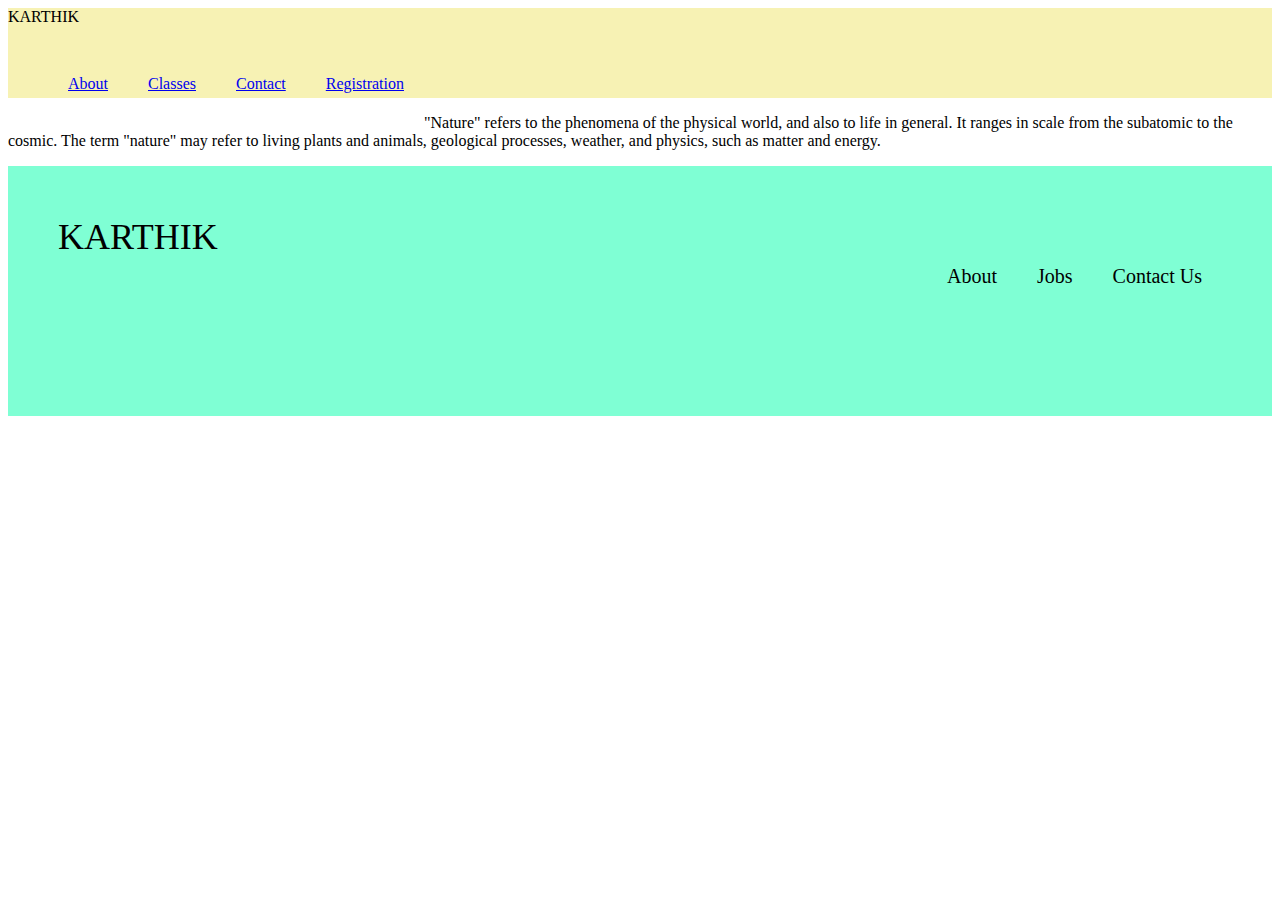
<file: about.html>
<!DOCTYPE html>
<html lang="en">
<head>
    <meta charset="UTF-8">
    <meta name="viewport" content="width=device-width, initial-scale=1.0">
    <title>HELLO</title>
    <link rel="stylesheet" href="style.css">
</head>
    <body>
        <div class="header">
            <div class="header-logo">KARTHIK</div>
            <div class="header-list">
                <ul>
                    <li><a href="about.html">About</a></li>
                    <li><a href="Lessons.html">Classes</a></li>
                    <li><a href="contact.html">Contact</a></li>
                    <li><a href="registration.html">Registration</a></li>
                </ul>
            </div>
        </div>
    </body>
    <body>
        <p>"Nature" refers to the phenomena of the physical world, and also to life in general. It ranges in scale from the subatomic to the cosmic. The term "nature" may refer to living plants and animals, geological processes, weather, and physics, such as matter and energy.</p>
    </body>
    <div class="footer">
        <div class="footer-logo">
            KARTHIK
        </div>
        <div class="footer-list">
            <ul>
            <li>About</li>
           
            <li>Jobs</li>
            
            <li>Contact Us</li>
            </ul>
           
        </div>
    </div>
</html>
</file>
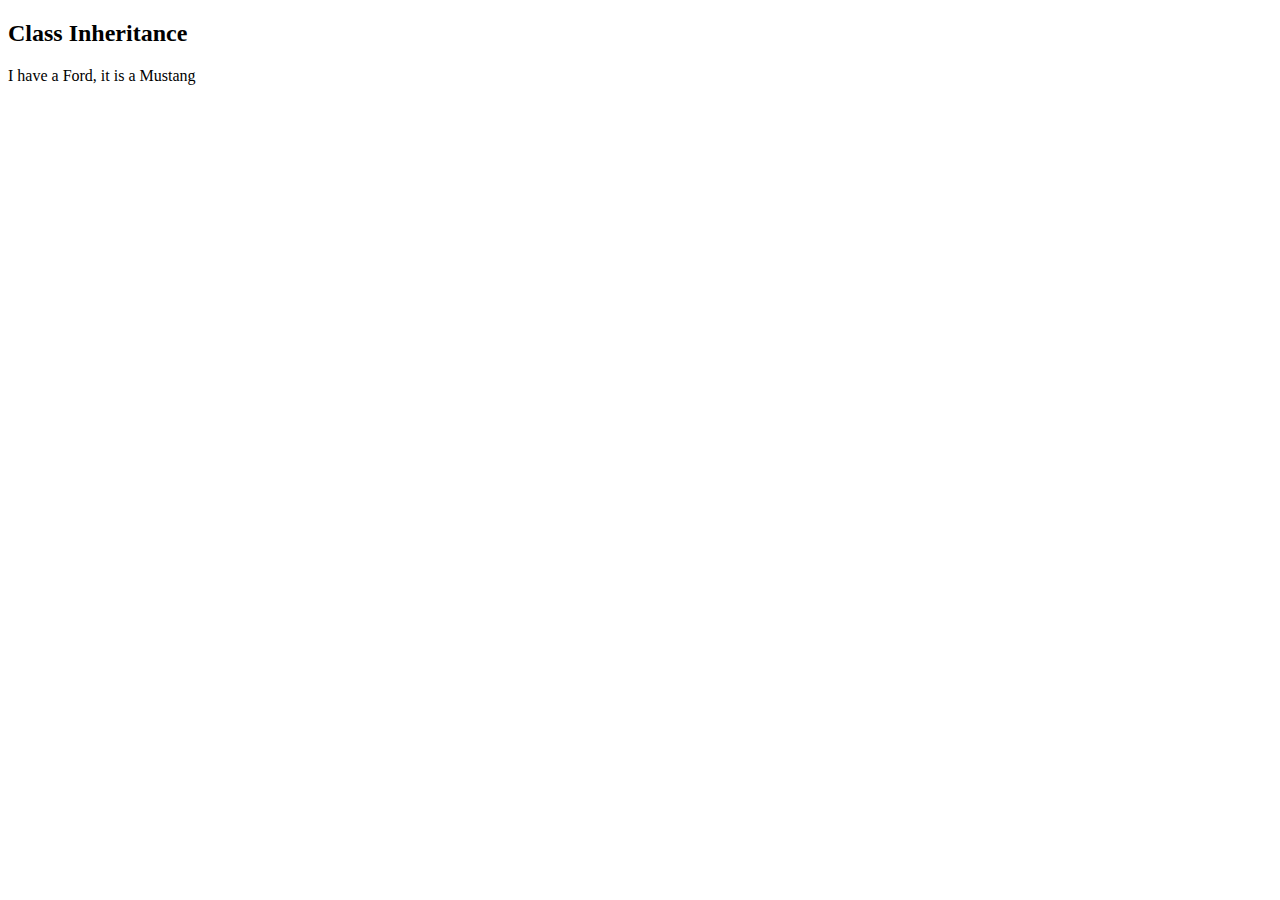
<file: class.html>
<!DOCTYPE html>
<html>
    <head>
        <title>Class Inheritance</title>
    </head>
    <body>
        <h2>Class Inheritance</h2>
    <p id="demo"></p>
        <script>
            class Car {
  constructor(brand) {
    this.carname = brand;
  }
  present() {
    return 'I have a ' + this.carname;
  }
}

class Model extends Car {
  constructor(brand, mod) {
    super(brand);
    this.model = mod;
  }
  show() {
    return this.present() + ', it is a ' + this.model;
  }
}

let myCar = new Model("Ford", "Mustang");
document.getElementById("demo").innerHTML = myCar.show();
        </script>
    </body>
</html>
</file>
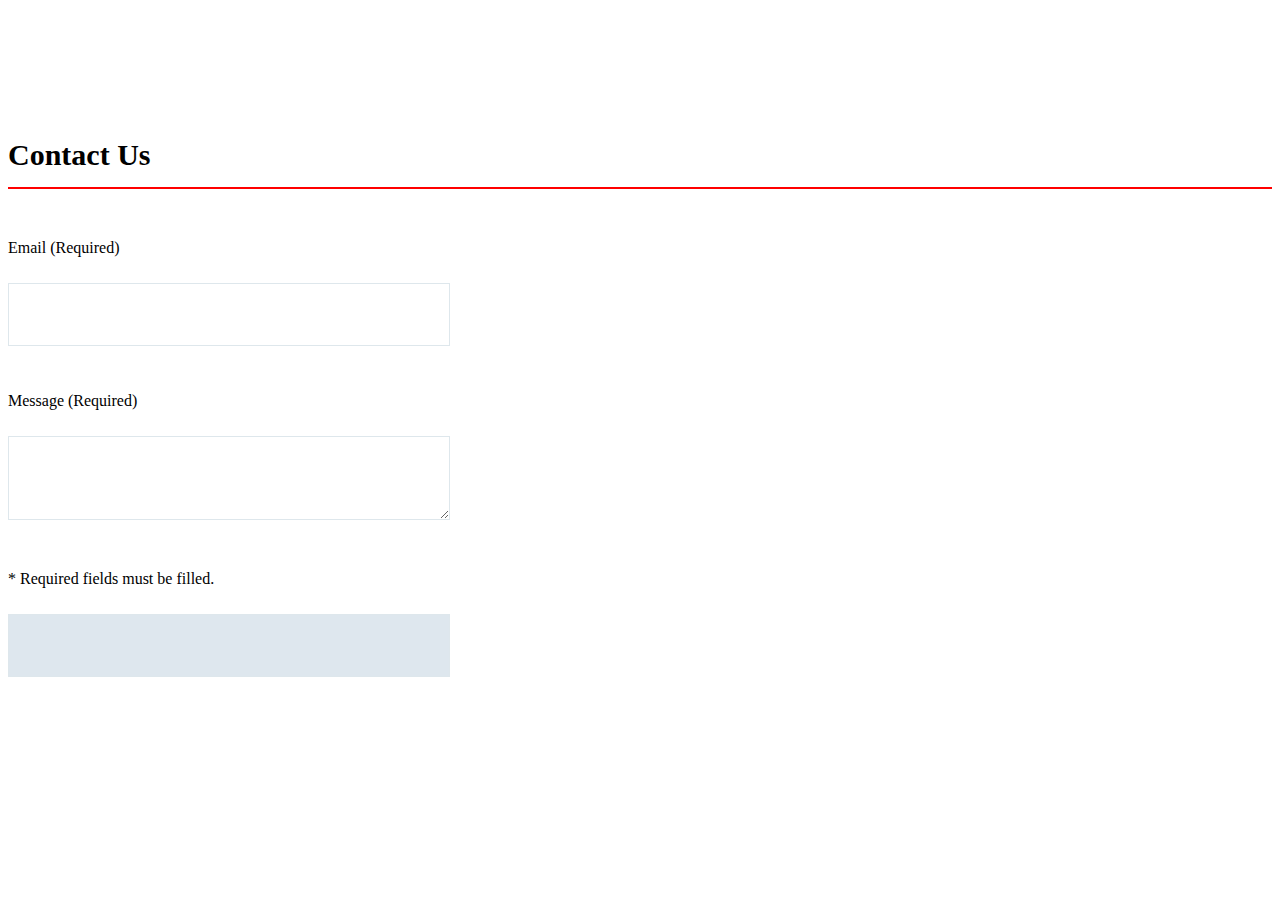
<file: contact.html>
<!DOCTYPE html>
<html lang="en">
<head>
    <meta charset="UTF-8">
    <meta name="viewport" content="width=device-width, initial-scale=1.0">
    <title>HELLO</title>
    <link rel="stylesheet" href="style.css">
</head>
<body>
    <div class="contact-form">
        <h3 class="section-title">Contact Us</h3>
        <p>Email (Required)</p>
        <input type="text" >
        <p>Message (Required)</p>
        <textarea></textarea>
        <p> * Required fields must be filled.</p>
        <input class="contact-submit">
    </div>
</body></html>
</file>
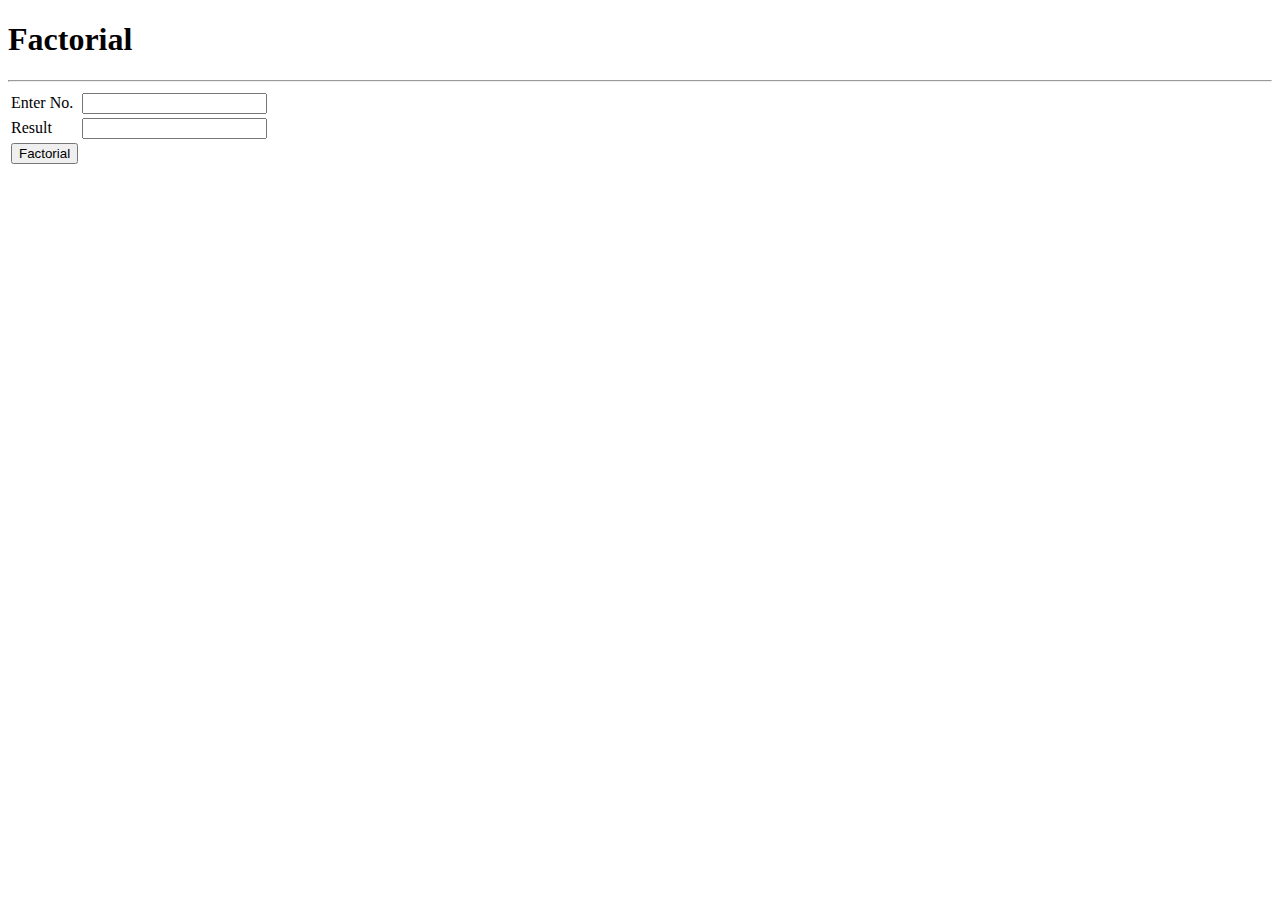
<file: factorial.html>
<!DOCTYPE html>
<html>
    <head>
        <title>factorial</title>
    </head>
    <body>
        <h1>Factorial</h1>
        <hr/>
        <table>
            <tr>
                <td><label>Enter No.</label></td>
                <td><input type="text" id="no"/></td>
            </tr>
            <tr>
                <td><label>Result</label></td>
                <td><input type="text" id="ans"/></td>
            </tr>
            <tr>
                <td><input type="button" value="Factorial" onclick="factorial()"/></td>
            </tr>
        </table>
        <script>
            let fact=(n)=>{
                if(n==0)
                    return 1;
                return n*fact(n-1); 
            }
            function factorial(){
                var n=Number(document.getElementById("no").value);
                var res=fact(n);
                document.getElementById("ans").value=res;
            }
        </script>
    </body>
</html>
</file>
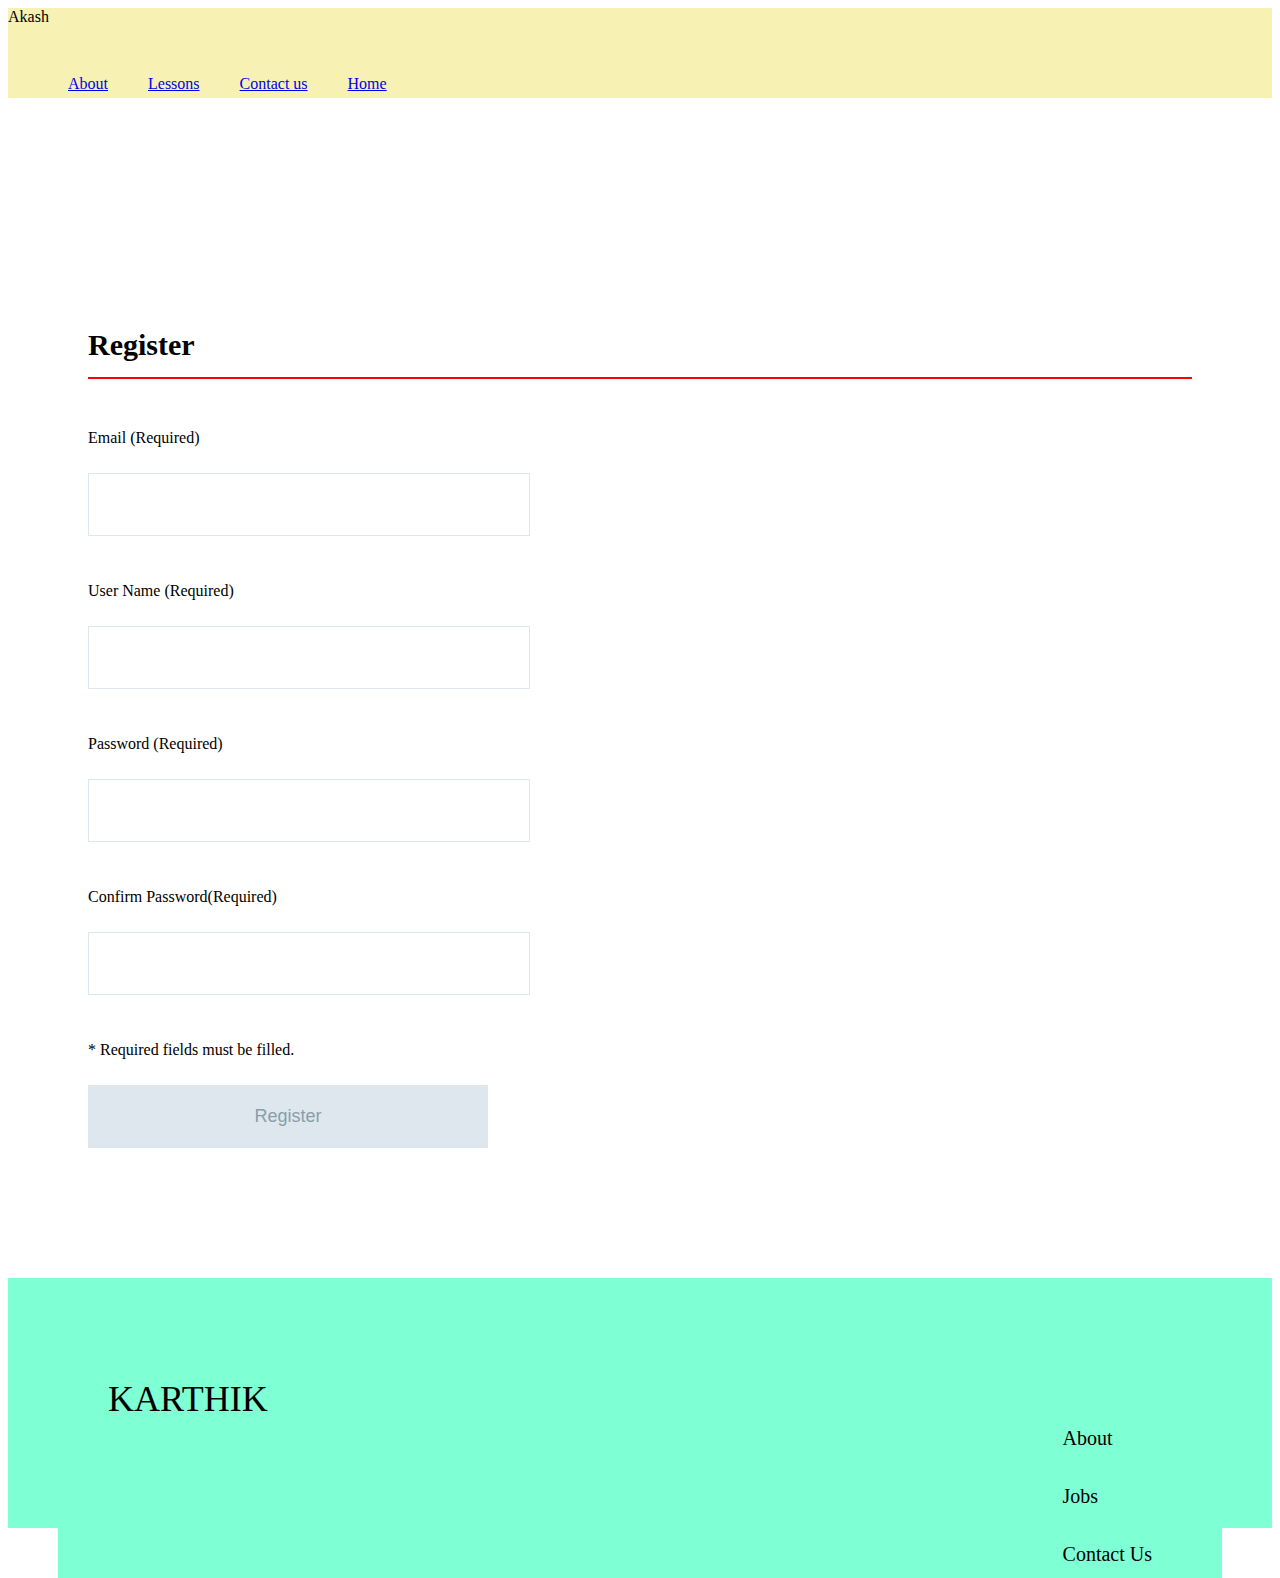
<file: registration.html>
<!DOCTYPE html>
<html>
    <head>
        <meta charset="UTF-8">
        <title>HELLO</title>
        <link rel="stylesheet" href="style.css"></head>
    <body style="font-family: Avenir Next;">
        <div class="header">
           <div class="header-logo">
               Akash
           </div>
           <div class="header-list">
            <ul>
                <li><a href="about.html">About</a></li>
                <li><a href="contents.html">Lessons</a></li>
                <li><a href="contact.html">Contact us</a></li>
                <li><a href="index.html">Home</a></li>
                </ul>
           </div>
        </div>
        


        <div class="main">

            <div class="contact-form">
                <h3 class="section-title">Register</h3>
                <p>Email (Required)</p><input  type="text" >
                <p>User Name (Required)</p><input  type="text" >
                <p>Password (Required)</p><input  type="password" >
                <p>Confirm Password(Required)</p><input  type="password" >
                <p> * Required fields must be filled.</p><input type="button" class="contact-submit" value="Register">
            </div>


        </div>


        <div class="footer">
            <div class="footer">
                <div class="footer-logo">
                    KARTHIK
                </div>
                <div class="footer-list">
                    <ul>
                    <li>About</li>
                    </ul>
                    <ul>
                    <li>Jobs</li>
                    </ul>
                    <ul>
                    <li>Contact Us</li>
                    </ul>
                   
                </div>
            </div>

    </body>
</html>
</file>
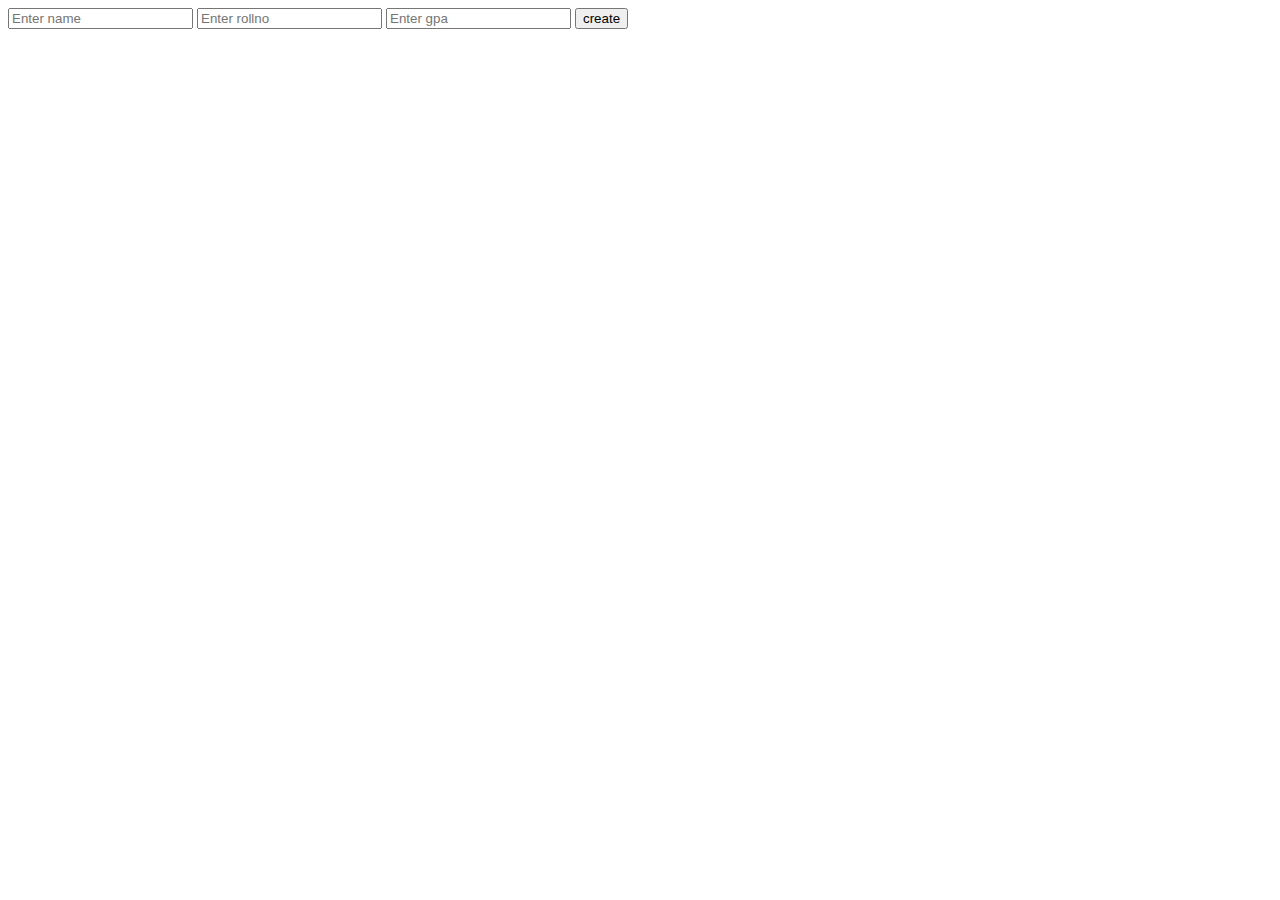
<file: student.html>
<!DOCTYPE html>
<html>
    <head>
        <script src="student.js"></script>
    </head>
    <body>
        <input type="text" id="name" placeholder="Enter name"/>
        <input type="text" id="roll" placeholder="Enter rollno"/>
        <input type="text" id="gpa" placeholder="Enter gpa"/>
        <input type="button" value="create" onclick="create()"/>
    </body>
</html>
</file>
<file: style.css>
.header{
    background-color:  #f7f2b4;
    height: 90px;
}
li {
    list-style: none;
    float: left;
    padding-top: 33px;
    padding-bottom: 33px;
    padding-left: 20px;
    padding-right: 20px;
   
   }
   And
   .header-logo {
    float: left;
    font-size: 36px;
    padding-top: 20px;
    padding-bottom: 20px;
    padding-left: 40px;
    padding-right: 40px;
   }
   
   

   
   
.header-list li{
    float:left;
    padding : 33px 20px;
    
   
}

.footer{
    background-color: aquamarine;
    color: black;
    height:150px;
    padding :50px;
}

.footer-logo{
    float:left;
    font-size: 36px;
}

.footer-list{
    float: right;

}

.footer-list li{
    padding-bottom: 2px;
    font-size: 20px;
}

.main{
    
    height: none;
    padding:100px 80px;
}

.container h1{
    font-size: 80px;

}

.container h2{
    font-size: 60px;
}

.container span{
    color:#ff4a4a;
}

.contents{
    height:500px;
    margin-top: 100px;
}

.section-title{
    border-bottom: 2px solid red;
    font-size: 30px;
    padding-bottom: 15px;
    margin-bottom: 50px;
}

.contents-item{
    float:left;
    margin-right: 40px;
}



.contents-item p{
    font-size: 24px;
    margin-top: 30px;
}

.contact-form{
    padding-top: 100px;
}

input,textarea{
width:400px;
 margin-top:10px;
 margin-bottom:30px;
 padding:20px;
 font-size:18px;
 border:1px solid #dee7ec;

}

.contact-submit{
    background-color: #dee7ee;
    color:#889eab;
}
</file>
